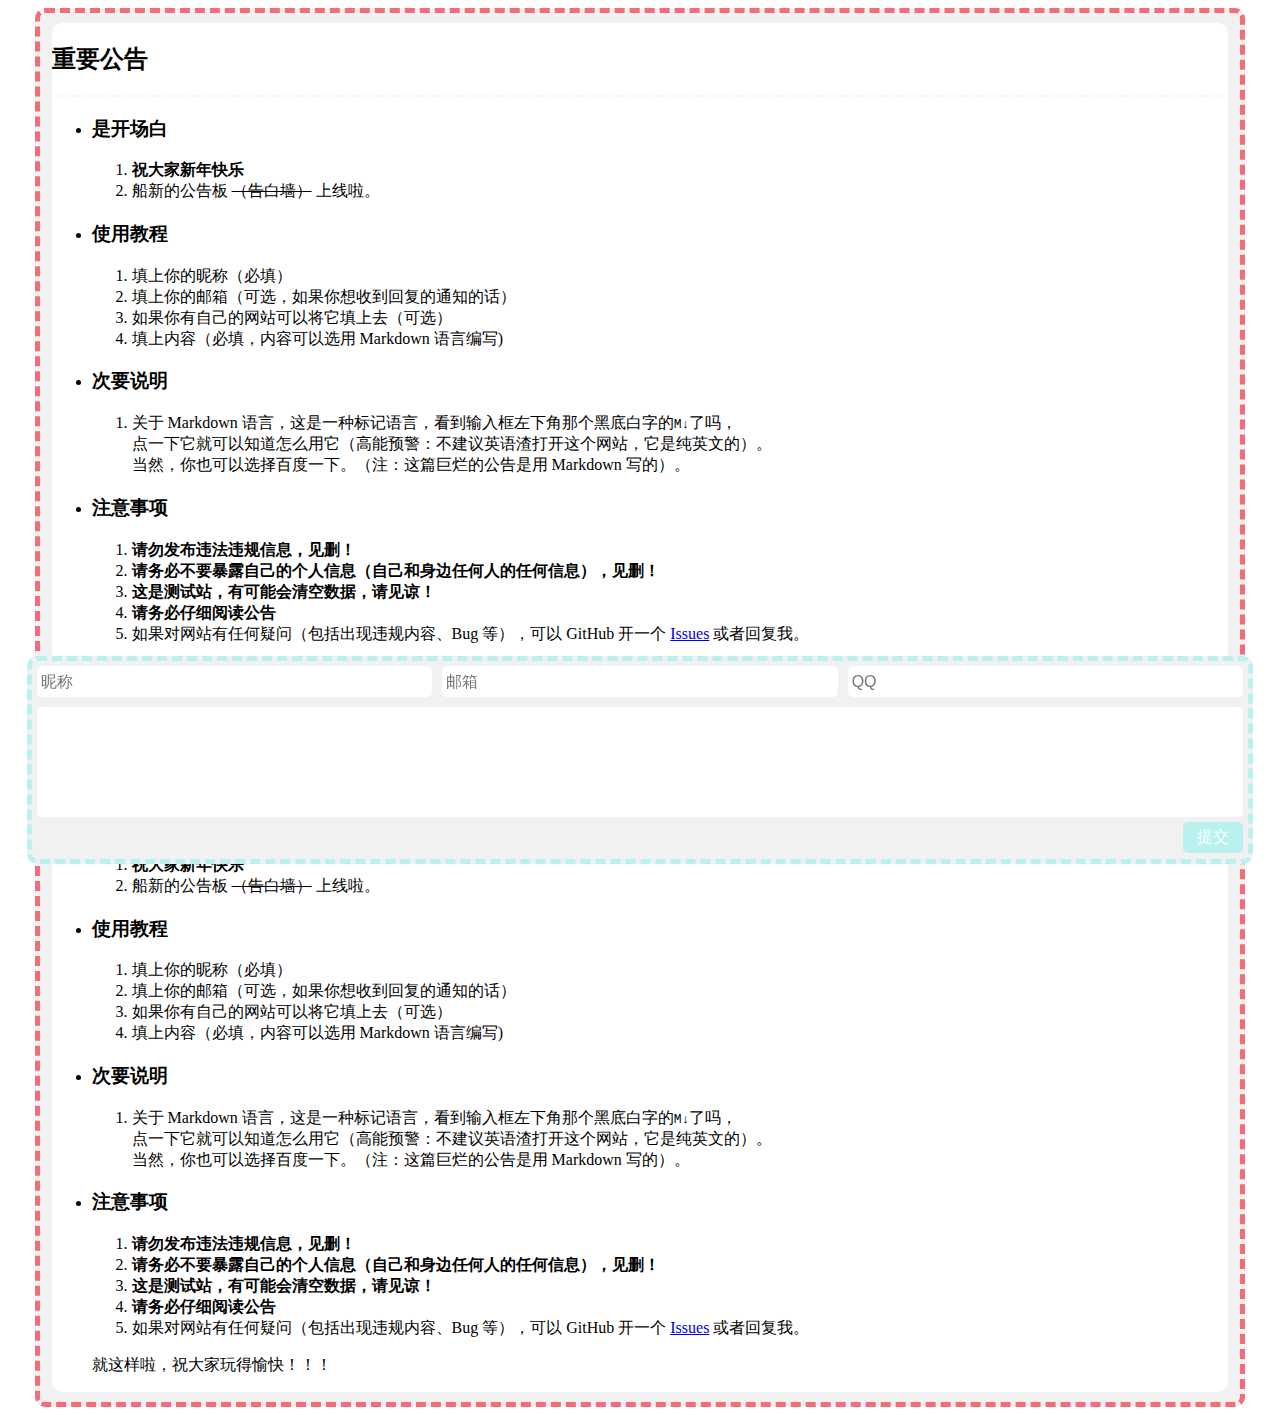
<file: demo/web/index.html>
<!DOCTYPE html>
<html>
<head>
    <meta charset="UTF-8">
    <meta name="renderer" content="webkit"/>
    <meta name="force-rendering" content="webkit"/>
    <meta http-equiv="X-UA-Compatible" content="IE=Edge,chrome=1"/>
    <title id="title">Comments</title>
    <link rel="stylesheet" href="./css/main.css">
</head>

<body>
        <div class="comments-container">
            <div class="comment">
                <h2>重要公告</h2>
                    <hr>
                    <ul>
                    <li><h3>是开场白</h3>
                    <ol>
                    <li><strong>祝大家新年快乐</strong></li>
                    <li>船新的公告板 <del>（告白墙）</del> 上线啦。</li>
                    </ol>
                    </li>
                    <li><h3>使用教程</h3>
                    <ol>
                    <li>填上你的昵称（必填）</li>
                    <li>填上你的邮箱（可选，如果你想收到回复的通知的话）</li>
                    <li>如果你有自己的网站可以将它填上去（可选）</li>
                    <li>填上内容（必填，内容可以选用 Markdown 语言编写)</li>
                    </ol>
                    </li>
                    <li><h3>次要说明</h3>
                    <ol>
                    <li>关于 Markdown 语言，这是一种标记语言，看到输入框左下角那个黑底白字的<code>M↓</code>了吗，<br>点一下它就可以知道怎么用它（高能预警：不建议英语渣打开这个网站，它是纯英文的）。<br>当然，你也可以选择百度一下。（注：这篇巨烂的公告是用 Markdown 写的）。</li>
                    </ol>
                    </li>
                    <li><h3>注意事项</h3>
                    <ol>
                    <li><strong>请勿发布违法违规信息，见删！</strong></li>
                    <li><strong>请务必不要暴露自己的个人信息（自己和身边任何人的任何信息），见删！</strong></li>
                    <li><strong>这是测试站，有可能会清空数据，请见谅！</strong></li>
                    <li><strong>请务必仔细阅读公告</strong></li>
                    <li>如果对网站有任何疑问（包括出现违规内容、Bug 等），可以 GitHub 开一个 <a href="https://github.com/CharlieYu4994/wall/issues" target="_blank" rel="nofollow">Issues</a> 或者回复我。</li>
                    </ol>
                    <p>就这样啦，祝大家玩得愉快！！！</p>
                    </li>
                    </ul>
            </div>
            <div class="comment">
                <h2>重要公告</h2>
                    <hr>
                    <ul>
                    <li><h3>是开场白</h3>
                    <ol>
                    <li><strong>祝大家新年快乐</strong></li>
                    <li>船新的公告板 <del>（告白墙）</del> 上线啦。</li>
                    </ol>
                    </li>
                    <li><h3>使用教程</h3>
                    <ol>
                    <li>填上你的昵称（必填）</li>
                    <li>填上你的邮箱（可选，如果你想收到回复的通知的话）</li>
                    <li>如果你有自己的网站可以将它填上去（可选）</li>
                    <li>填上内容（必填，内容可以选用 Markdown 语言编写)</li>
                    </ol>
                    </li>
                    <li><h3>次要说明</h3>
                    <ol>
                    <li>关于 Markdown 语言，这是一种标记语言，看到输入框左下角那个黑底白字的<code>M↓</code>了吗，<br>点一下它就可以知道怎么用它（高能预警：不建议英语渣打开这个网站，它是纯英文的）。<br>当然，你也可以选择百度一下。（注：这篇巨烂的公告是用 Markdown 写的）。</li>
                    </ol>
                    </li>
                    <li><h3>注意事项</h3>
                    <ol>
                    <li><strong>请勿发布违法违规信息，见删！</strong></li>
                    <li><strong>请务必不要暴露自己的个人信息（自己和身边任何人的任何信息），见删！</strong></li>
                    <li><strong>这是测试站，有可能会清空数据，请见谅！</strong></li>
                    <li><strong>请务必仔细阅读公告</strong></li>
                    <li>如果对网站有任何疑问（包括出现违规内容、Bug 等），可以 GitHub 开一个 <a href="https://github.com/CharlieYu4994/wall/issues" target="_blank" rel="nofollow">Issues</a> 或者回复我。</li>
                    </ol>
                    <p>就这样啦，祝大家玩得愉快！！！</p>
                    </li>
                    </ul>
            </div>
        </div>
        <div class="input-container">
            <form action="http://127.0.0.1:5000/api/comment" method="POST">
                <div style="display: flex; justify-content: flex-start;">
                    <input class="input-text" type="text" name="name" required placeholder="昵称">
                    <input class="input-text" type="text" name="email" placeholder="邮箱">
                    <input class="input-text" type="text" name="qq" placeholder="QQ">
                </div>
                <div class="input-textarea" contenteditable="true"><br /></div>
                    <input class="input-buttom" type="submit" value="提交">
            </form>
        </div>
</body>

</html>
</file>
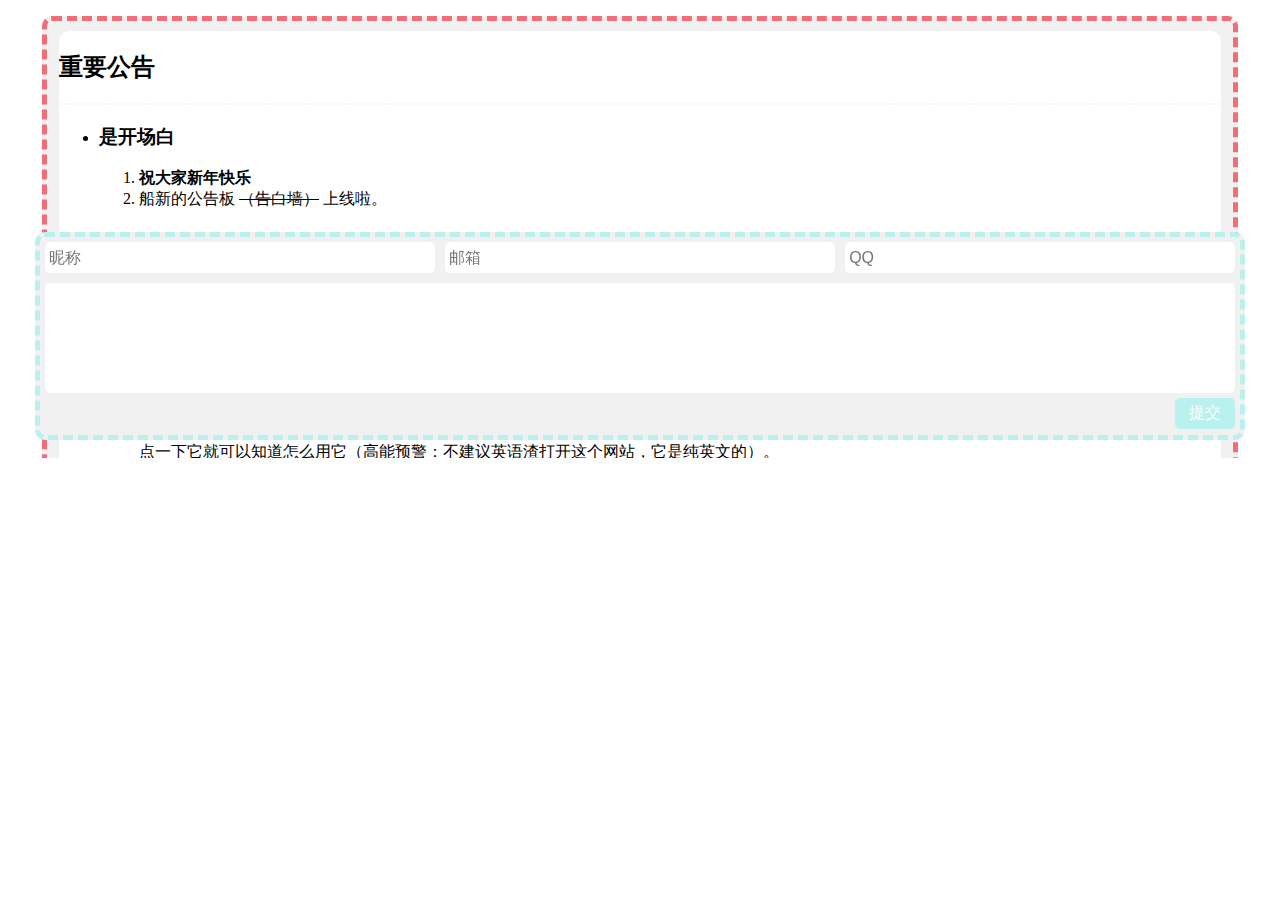
<file: demo/web/test.html>
<!DOCTYPE html>
<html>
<head>
    <meta charset="UTF-8">
    <meta name="renderer" content="webkit"/>
    <meta name="force-rendering" content="webkit"/>
    <meta http-equiv="X-UA-Compatible" content="IE=Edge,chrome=1"/>
    <title id="title">Comments</title>
    <link rel="stylesheet" href="./css/main.css">
</head>

<body>
<iframe src="./index.html" width="100%" height="450px;" scrolling="yes" style="border:0px;"></iframe>
</body>

</html>
</file>
<file: demo/web/css/main.css>
hr {
    margin: .825em 0;
    border-color: #f6f6f6;
    border-style: dashed;
}
.comments-container{
    display: flex;
    flex-direction: column;
    justify-content: flex-start;
    align-items: center;
    height: 95%;
    width: 95%;
    position: relative;
    margin: auto;
    border: 5px dashed #f16d7a;
    border-radius: 10px;
    background-color: #f1f1f1;
}
.comment{
    width: 98%;
    position: relative;
    margin-top: 10px;
    margin-bottom: 10px;
    border-radius: 10px;
    background-color: #fff;
}
.input-container{
    height: auto;
    width: 95%;
    position: fixed;
    bottom: 4%;
    left: 0;
    right: 0;
    margin-left: auto;
    margin-right: auto;
    border: 5px dashed #b8f1ed;
    border-radius: 10px;
    background-color: #f1f1f1;
}
.input-text{
    flex: 1 1 0;
    height: 25px;
    border: 2px solid #fff;
    border-radius: 5px;
    resize: none;
    outline: none;
    margin: 5px;
    font-size: 1em;
}
.input-buttom{
    float: right;
    width: 60px;
    padding: 5px;
    margin-bottom: 6px;
    margin-right: 5px;
    right: 5px;
    background-color: #b8f1ed;
    color: #fff;
    border-radius: 5px;
    border: 0px;
    text-align: center;
    vertical-align: middle;
    font-size:100%;
    outline: none;
}
.input-textarea{
    width: auto;
    border-radius: 5px;
    border: 5px solid #fff;
    min-height: 100px;
    background: #fff;
    outline: none;
    margin: 5px;
    font-size: 1em;
}
.input-box{

}
</file>
